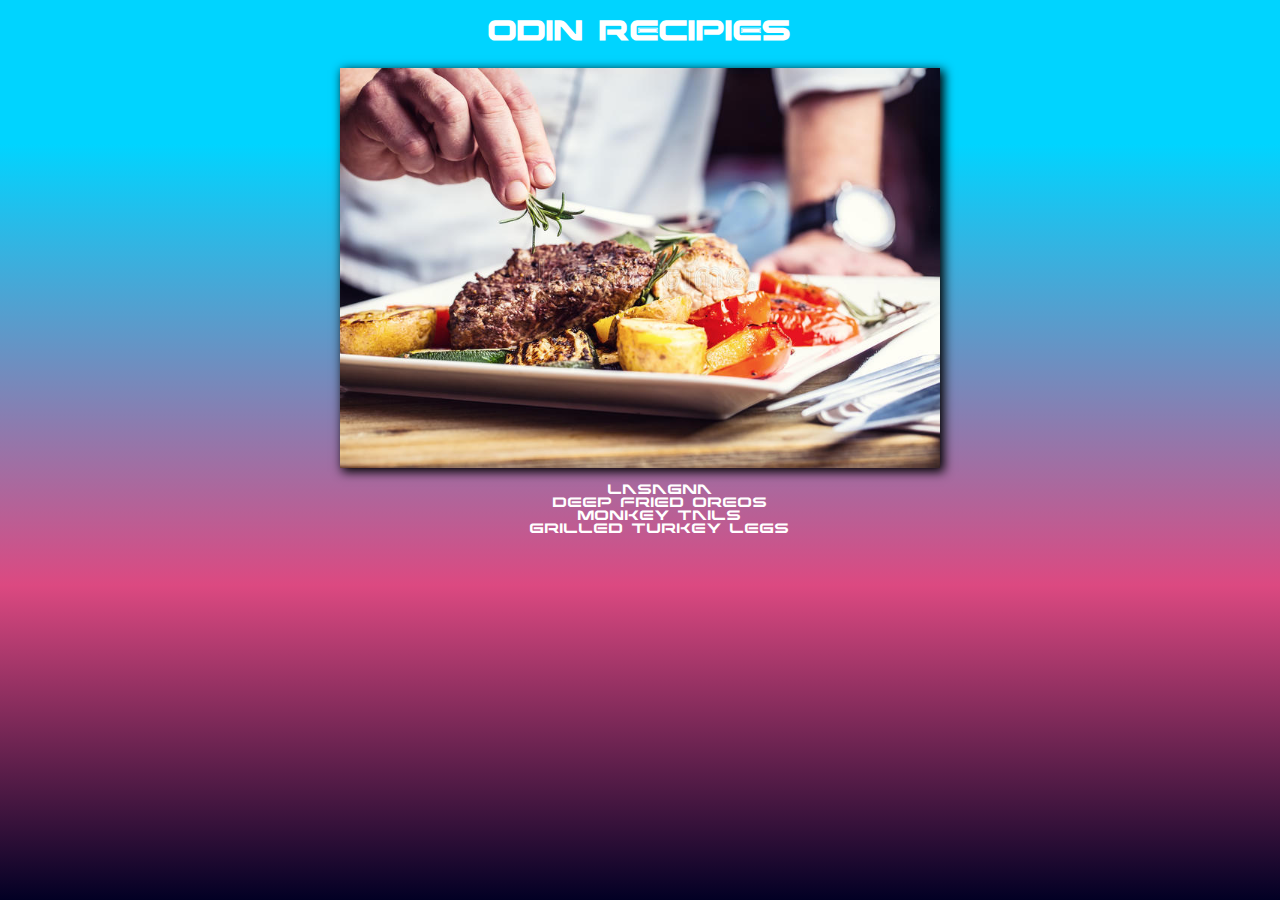
<file: index.html>
<!DOCTYPE html>
<html lang="en">
<head>
    <meta charset="UTF-8">
    <meta http-equiv="X-UA-Compatible" content="IE=edge">
    <meta name="viewport" content="width=device-width, initial-scale=1.0">
    <link rel="stylesheet" href="styles.css">
    <title>Recipies</title>
</head>
<body>
    <h1>Odin Recipies</h1>
    <img src="images/FoodChefImage.jpg" alt="Food Image" width="600px" height="400px">
    <div class="container">
    <ul class="listOfRecipies">
        <li class="listItem"><a href="recipies/lasagna.html">Lasagna</a></li>
        <li class="listItem"><a href="recipies/deepFriedOreos.html">Deep Fried Oreos</a></li>
        <li class="listItem"><a href="recipies/monkeyTails.html">Monkey Tails</a></li>
        <li class="listItem"><a href="recipies/grilledTurkeyLegs.html">Grilled Turkey Legs</a></li>
        
    </ul>
    </div>
</body>
</html>
</file>
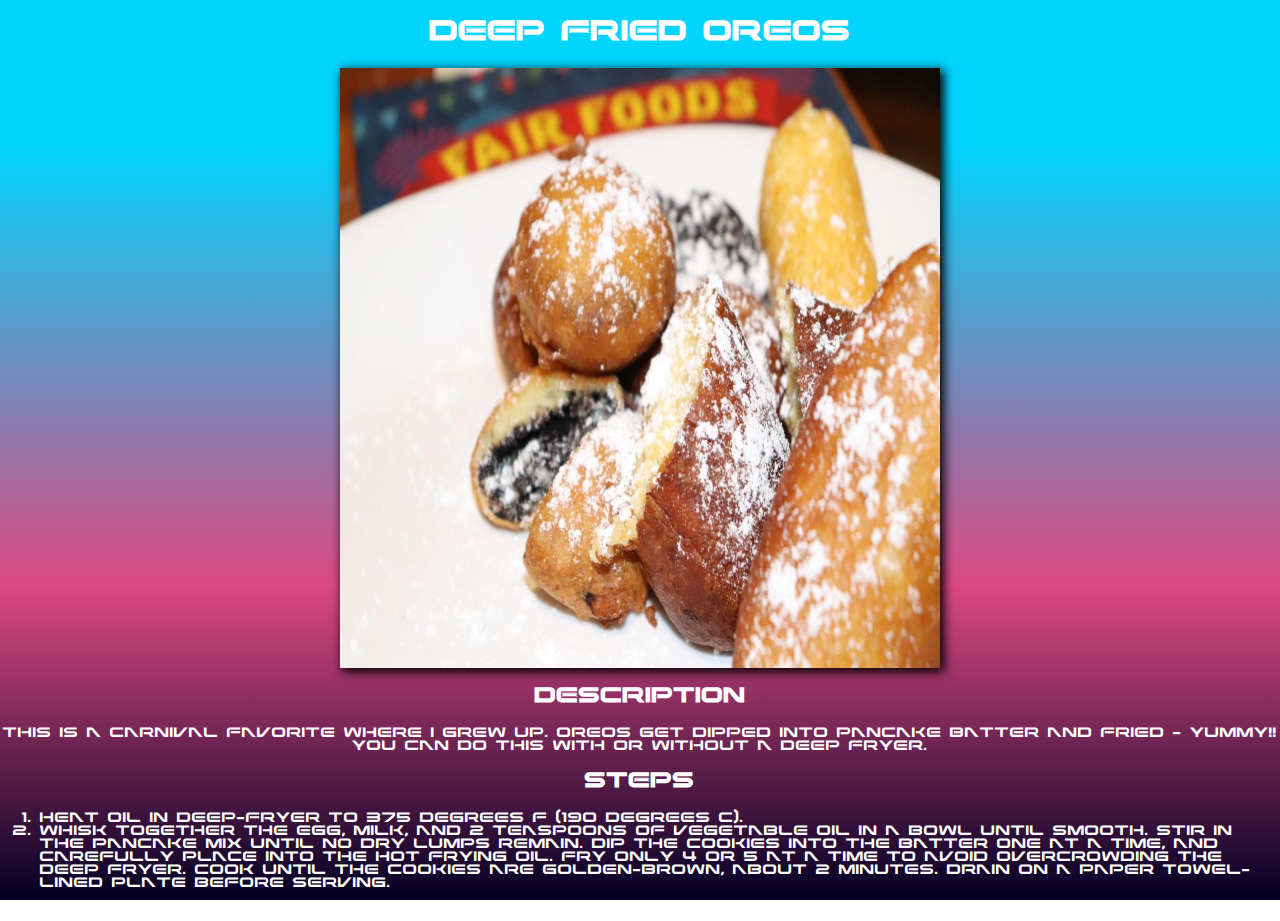
<file: recipies/deepFriedOreos.html>
<!DOCTYPE html>
<html lang="en">
<head>
    <meta charset="UTF-8">
    <meta http-equiv="X-UA-Compatible" content="IE=edge">
    <meta name="viewport" content="width=device-width, initial-scale=1.0">
    <link rel="stylesheet" href="../styles.css">
    <title>Deep Fried Oreos</title>
</head>
<body>
    <h1>Deep Fried Oreos</h1>
    <img src="../images/deepFriedOreos.jpg" alt="Deep Fried Oreos" width="600px" height="600px">
    <h2>Description</h2>
    <p>This is a carnival favorite where I grew up. Oreos get dipped into pancake batter and fried - yummy!! You can do this with or without a deep fryer.</p>
    <h2>Steps</h2>
    <ol class="listOfRecipies Steps">
        <li>Heat oil in deep-fryer to 375 degrees F (190 degrees C).</li>
        <li>Whisk together the egg, milk, and 2 teaspoons of vegetable oil in a bowl until smooth. Stir in the pancake mix until no dry lumps remain. Dip the cookies into the batter one at a time, and carefully place into the hot frying oil. Fry only 4 or 5 at a time to avoid overcrowding the deep fryer. Cook until the cookies are golden-brown, about 2 minutes. Drain on a paper towel-lined plate before serving.</li>
    </ol>
    <a href="Recipies/index.html">Return Home</a>
</body>
</html>
</file>
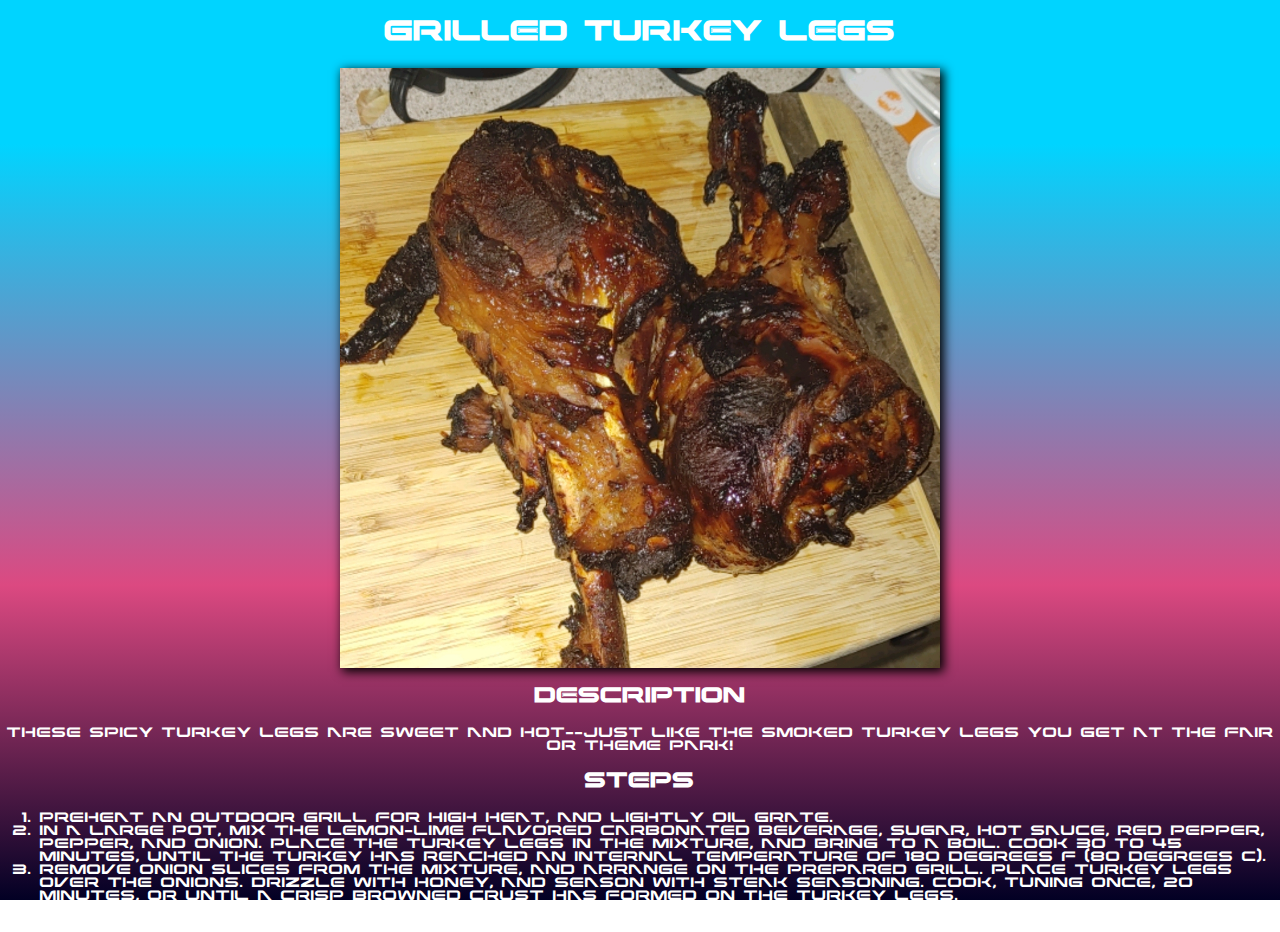
<file: recipies/grilledTurkeyLegs.html>
<!DOCTYPE html>
<html lang="en">
<head>
    <meta charset="UTF-8">
    <meta http-equiv="X-UA-Compatible" content="IE=edge">
    <meta name="viewport" content="width=device-width, initial-scale=1.0">
    <link rel="stylesheet" href="../styles.css">
    <title>Grilled Turkey Legs</title>
</head>
<body>
    <h1>Grilled Turkey Legs</h1>
    <img src="../images/TurkeyLegs.jpg" alt="Turkey Legs" width="600px" height="600px">
    <h2>Description</h2>
    <p>These spicy turkey legs are sweet and hot--just like the smoked turkey legs you get at the fair or theme park!</p>
    <h2>Steps</h2>
    <ol class="listOfRecipies Steps">
        <li>Preheat an outdoor grill for high heat, and lightly oil grate.</li>
        <li>In a large pot, mix the lemon-lime flavored carbonated beverage, sugar, hot sauce, red pepper, pepper, and onion. Place the turkey legs in the mixture, and bring to a boil. Cook 30 to 45 minutes, until the turkey has reached an internal temperature of 180 degrees F (80 degrees C).</li>
        <li>Remove onion slices from the mixture, and arrange on the prepared grill. Place turkey legs over the onions. Drizzle with honey, and season with steak seasoning. Cook, tuning once, 20 minutes, or until a crisp browned crust has formed on the turkey legs.</li>
    </ol>
    <a href="/index.html">Return Home</a>

</body>
</html>
</file>
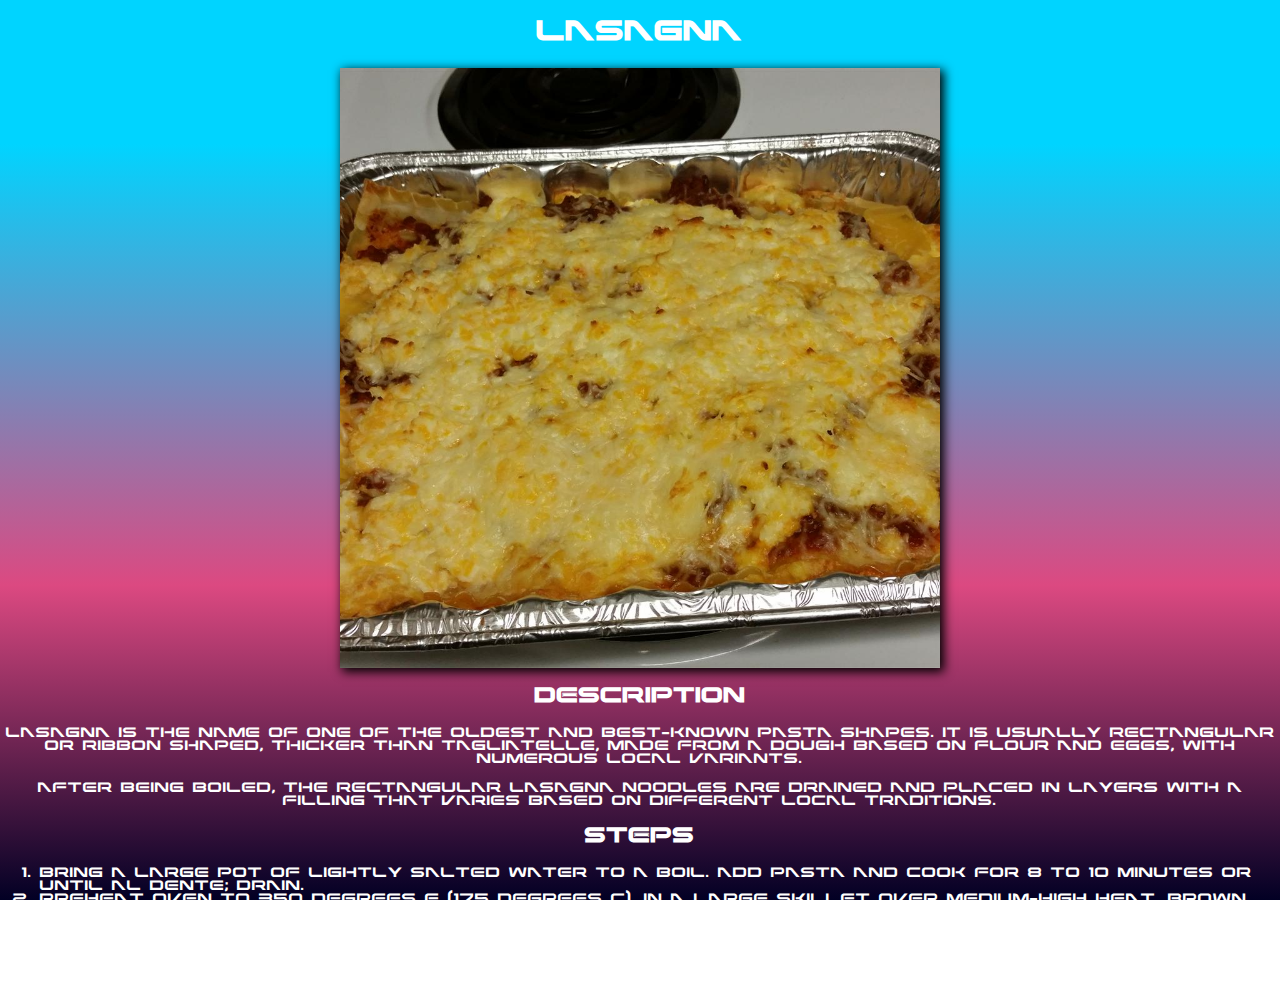
<file: recipies/lasagna.html>
<!DOCTYPE html>
<html lang="en">
<head>
    <meta charset="UTF-8">
    <meta http-equiv="X-UA-Compatible" content="IE=edge">
    <meta name="viewport" content="width=device-width, initial-scale=1.0">
    <link rel="stylesheet" href="../styles.css">
    <title>Lasagna</title>
</head>
<body>
    <h1>Lasagna</h1>
    <img src="../images/1817031.jpg" alt="Lasagna Image" width="600px" height="600px">
    <h2 class="description">Description</h2>
    <p>Lasagna is the name of one of the oldest and best-known pasta shapes. It is usually rectangular or ribbon shaped, thicker than tagliatelle, made from a dough based on flour and eggs, with numerous local variants.</p>
    <p>After being boiled, the rectangular lasagna noodles are drained and placed in layers with a filling that varies based on different local traditions. </p>
    <h2>Steps</h2>
    <ol class="listOfRecipies Steps">
        <li>Bring a large pot of lightly salted water to a boil. Add pasta and cook for 8 to 10 minutes or until al dente; drain.</li>
        <li>Preheat oven to 350 degrees F (175 degrees C). In a large skillet over medium-high heat, brown beef and season with salt and pepper; drain. Stir in spaghetti sauce and garlic and simmer 5 minutes.</li>
        <li>In a medium bowl, combine mozzarella, Cheddar and ricotta; stir well. In 9x13 inch pan, alternate layers of noodles, meat mixture and cheese mixture until pan is filled.</li>
        <li>Bake in preheated oven for 30 minutes, or until cheese is melted and bubbly.</li>
    </ol>
    <a href="/index.html">Return Home</a>
</body>
</html>
</file>
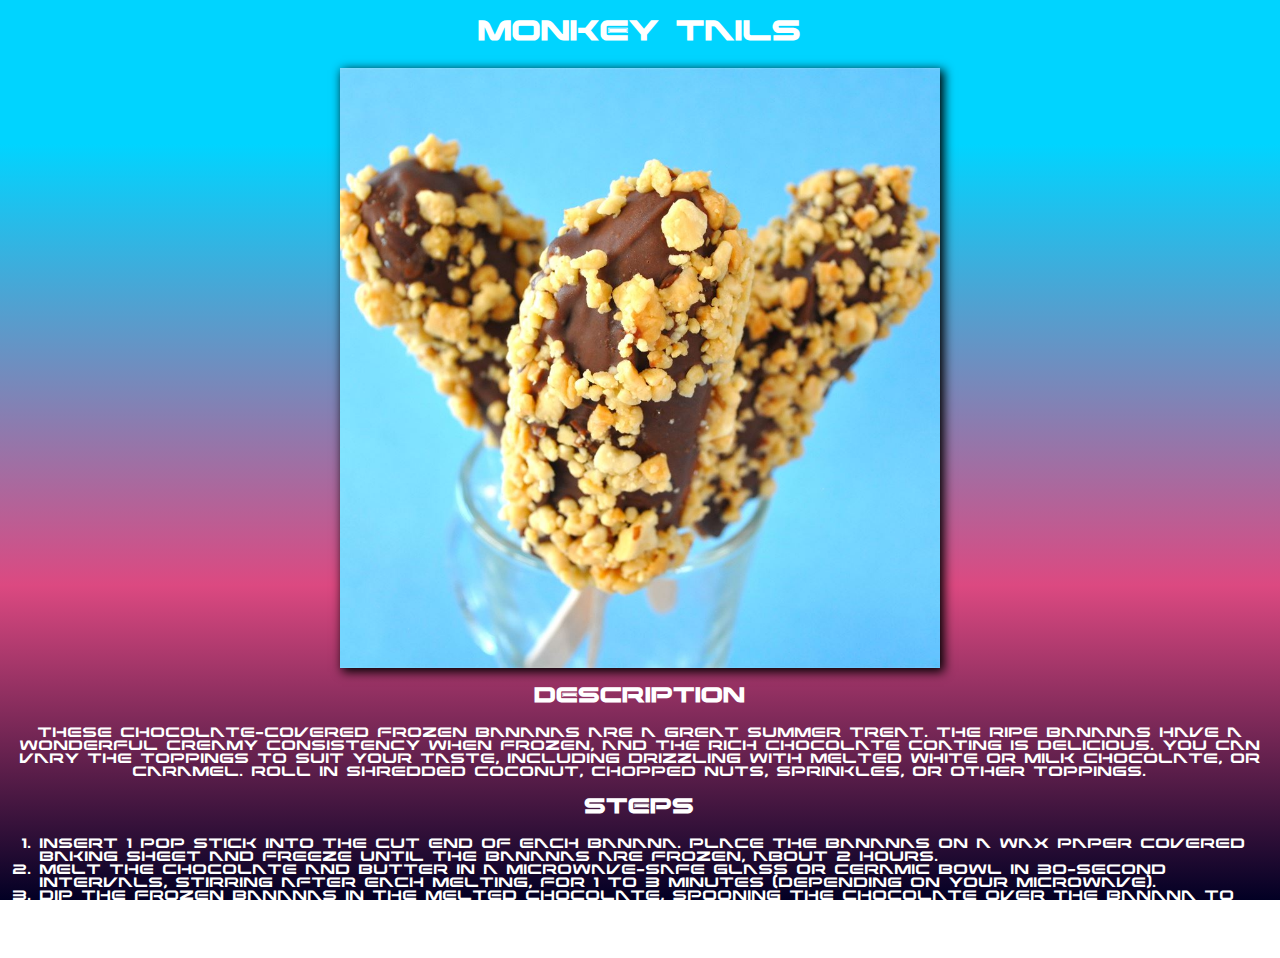
<file: recipies/monkeyTails.html>
<!DOCTYPE html>
<html lang="en">
<head>
    <meta charset="UTF-8">
    <meta http-equiv="X-UA-Compatible" content="IE=edge">
    <meta name="viewport" content="width=device-width, initial-scale=1.0">
    <link rel="stylesheet" href="../styles.css">
    <title>Monkey Tails</title>
</head>
<body>
    <h1>Monkey Tails</h1>
    <img src="../images/MonekeyTails2.jpeg" alt="Monkey Tails" width="600px" height="600px">
    <h2>Description</h2>
    <p>These chocolate-covered frozen bananas are a great summer treat. The ripe bananas have a wonderful creamy consistency when frozen, and the rich chocolate coating is delicious. You can vary the toppings to suit your taste, including drizzling with melted white or milk chocolate, or caramel. Roll in shredded coconut, chopped nuts, sprinkles, or other toppings.</p>
    <h2>Steps</h2>
    <ol class="listOfRecipies Steps">
        <li>Insert 1 pop stick into the cut end of each banana. Place the bananas on a wax paper covered baking sheet and freeze until the bananas are frozen, about 2 hours.</li>
        <li>Melt the chocolate and butter in a microwave-safe glass or ceramic bowl in 30-second intervals, stirring after each melting, for 1 to 3 minutes (depending on your microwave).</li>
        <li>Dip the frozen bananas in the melted chocolate, spooning the chocolate over the banana to cover it completely. Roll in coconut if desired. Place the dipped bananas on the wax paper-covered baking sheet, and freeze until the chocolate is firm.</li>
    </ol>
    <a href="/index.html">Return Home</a>
</body>
</html>
</file>
<file: styles.css>
@font-face {
    font-family: Nirequa;
    src: url(fonts/Nirequa.otf);
}
html{
    height: 100%;
    color: white;
    text-align: center;
    box-sizing: border-box;
}

*,
*::before,
*::after
{
    box-sizing: inherit;
}

img
{
    box-shadow: 3px 3px 10px 1px black;
    margin-left: auto;
    margin-right: auto;
    display: block;
}

body
{
    height: 100%;
    margin: 0;
    background-repeat: no-repeat;
    background-attachment: fixed;
    font-family: 'Nirequa';
    background: rgb(2,0,36);
    background: linear-gradient(0deg, rgba(2,0,36,1) 0%, rgba(220,73,129,1) 35%, rgba(0,212,255,1) 84%);
    background-size: auto;
    background-repeat: no-repeat;
}

h1
{
    text-align: center;
}

a:visited
{
    color: none;
}

.listOfRecipies
{
    text-align: center;
    list-style-type: none;
}

.Steps
{
    text-align: left;
    list-style-type: decimal;
}


a,.listItem:link
{
    color: white;
    text-decoration: none;
}

a:hover
{
    color: #DC853D;
}
</file>
